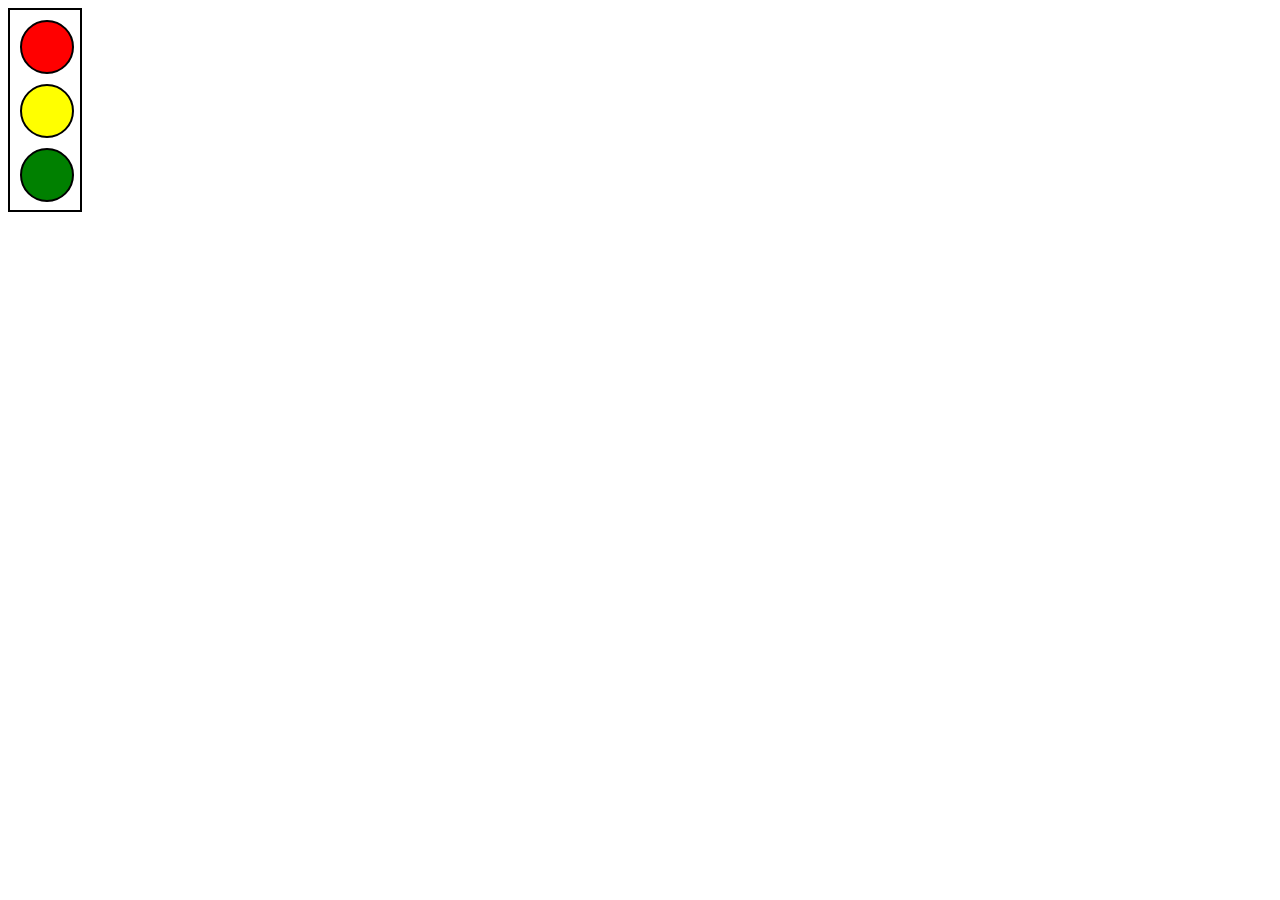
<file: index.html>
<!DOCTYPE html>
<html lang="en">
<head>
    <meta charset="UTF-8">
    <meta name="viewport" content="width=device-width, initial-scale=1.0">
    <title>css-pr</title>
    <link rel="stylesheet" href="style.css">
</head>
<body>
    <div id="first">
        <div class="em" id="red"></div>
        <div class="em" id="yellow"></div>
        <div class="em" id="green"></div>
    </div>
</body>
</html>
</file>
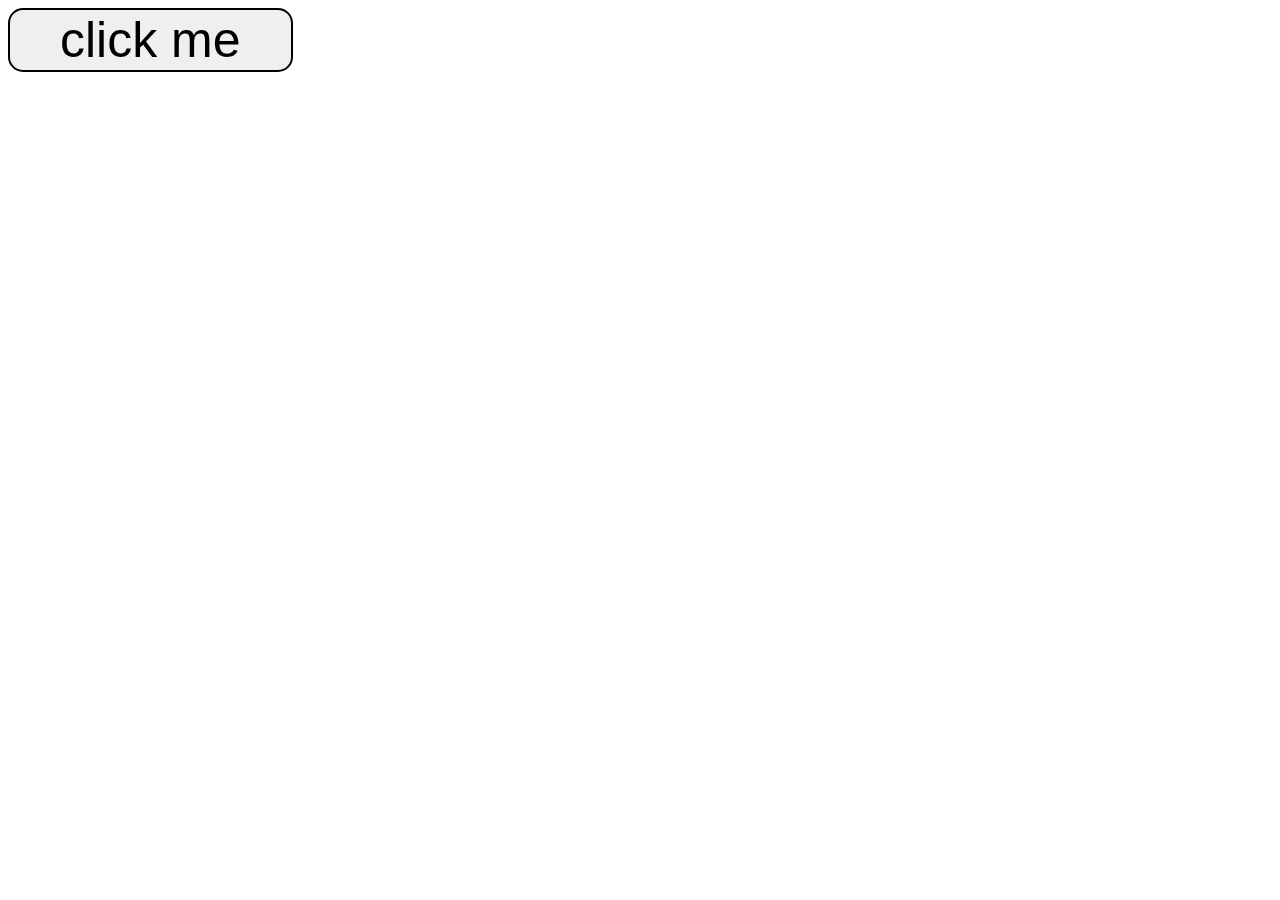
<file: index1.html>
<!DOCTYPE html>
<html lang="en">
<head>
    <meta charset="UTF-8">
    <meta name="viewport" content="width=device-width, initial-scale=1.0">
    <title>em-prac</title>
    <link rel="stylesheet" href="style1.css">
</head>
<body>
    <button>click me</button>
</body>
</html>
</file>
<file: style.css>
#first {
    height: 200px;
    width: 70px;
    border: 2px solid black;
}

.em {
    height: 50px;
    width: 50px;
    border: 2px solid black;
    margin: 10px;
    border-radius: 50%;
}

#red {
    background-color: red;
}

#yellow {
    background-color: yellow;
}

#green {
    background-color: green;
}
</file>
<file: style1.css>
button {
    font-size: 50px;
    border-radius: 15px;
    border: 2px solid black;
    padding-left:1em;
    padding-right: 1em;
}
</file>
